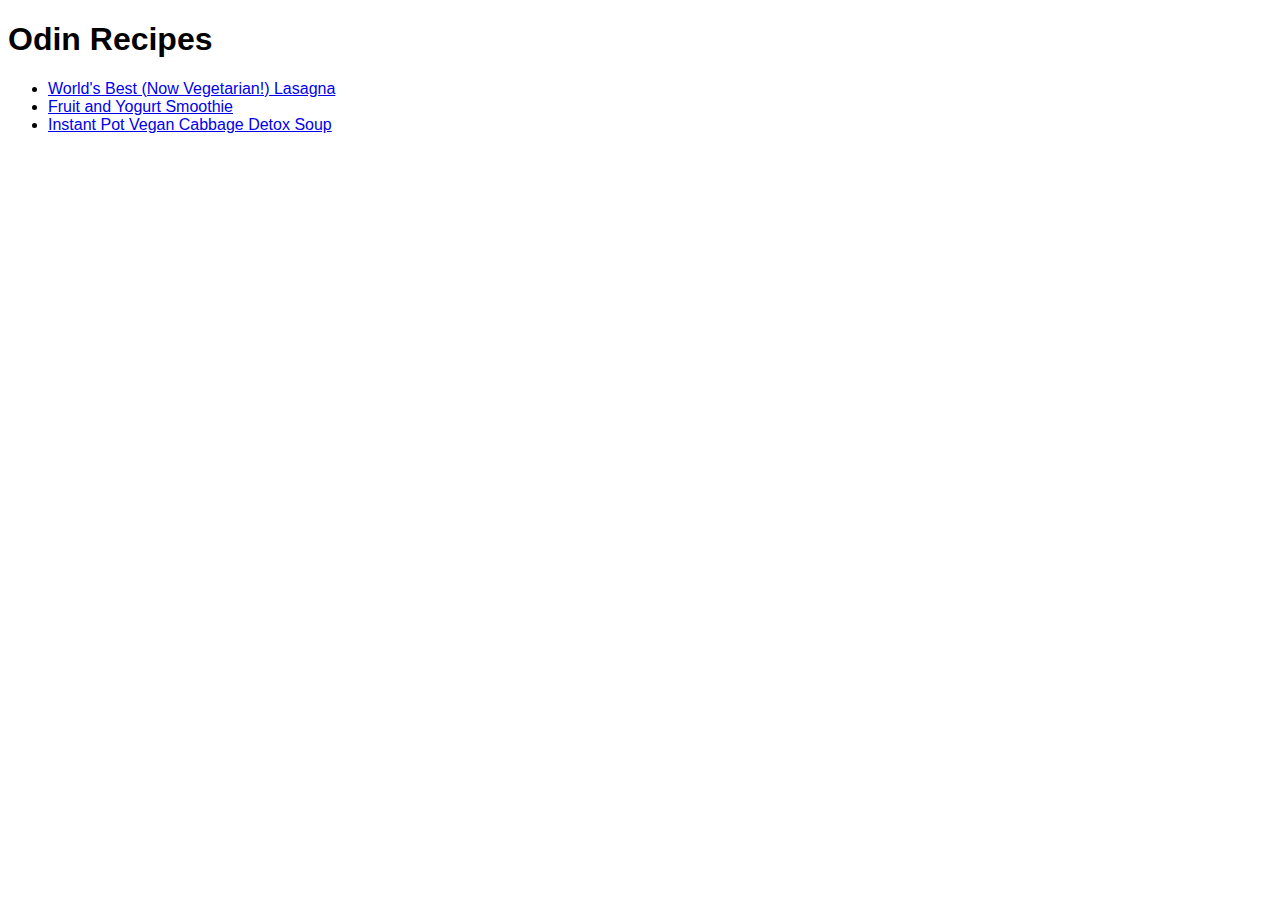
<file: index.html>
<!DOCTYPE html>
<html lang="en">
<head>
    <meta charset="UTF-8">
    <meta http-equiv="X-UA-Compatible" content="IE=edge">
    <meta name="viewport" content="width=device-width, initial-scale=1.0">
    <link rel="stylesheet" href="./css/styles.css">
    <title>Document</title>
</head>
<body>
    <h1>Odin Recipes</h1>
   <ul>
    <li><a href="./recipes/lasagna.html">World's Best (Now Vegetarian!) Lasagna</a></li>
    <li><a href="./recipes/smoothie.html">Fruit and Yogurt Smoothie</a></li>
    <li><a href="./recipes/detox-soup.html">Instant Pot Vegan Cabbage Detox Soup</a></li>
   </ul> 
</body>
</html>
</file>
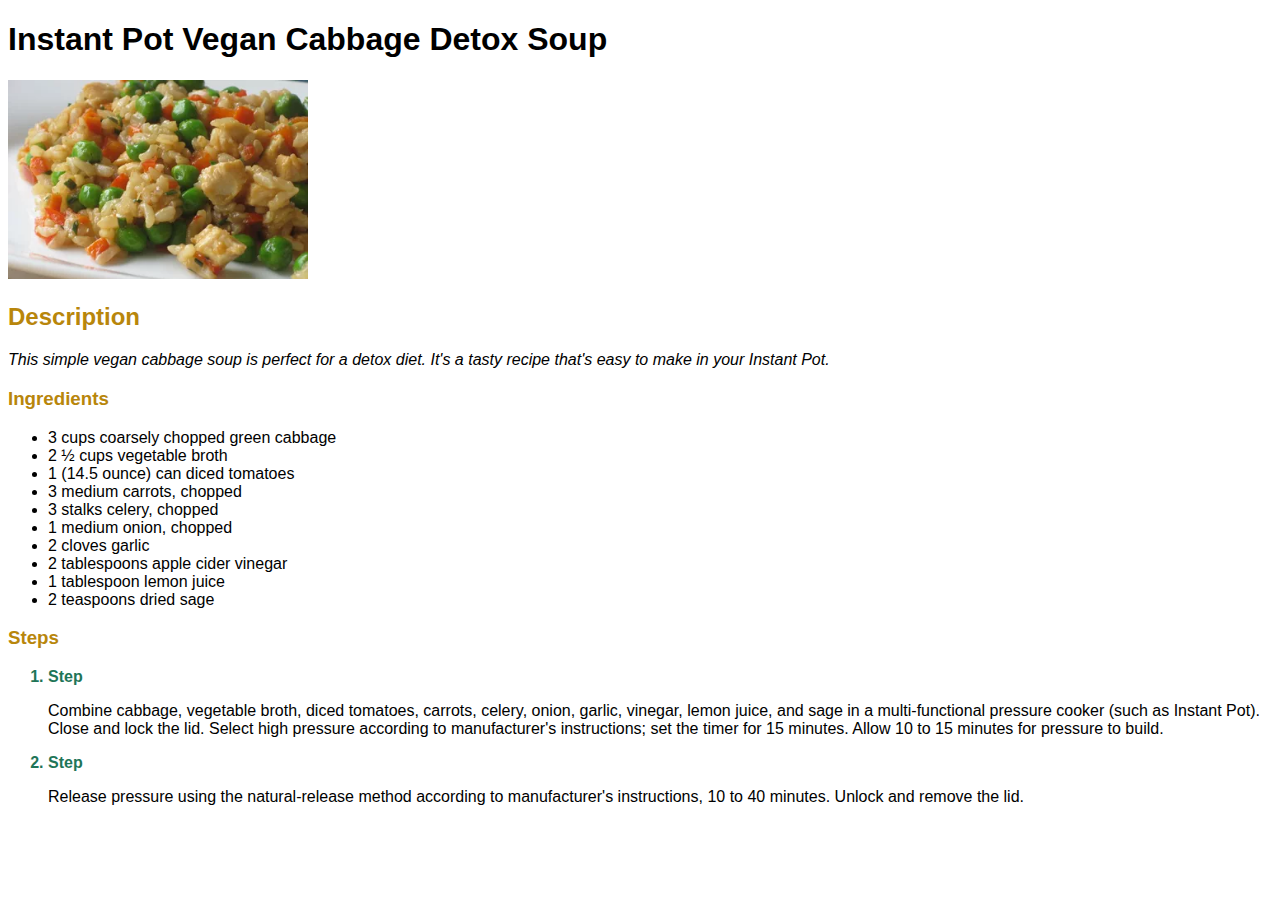
<file: recipes/detox-soup.html>
<!DOCTYPE html>
<html lang="en">
<head>
    <meta charset="UTF-8">
    <meta http-equiv="X-UA-Compatible" content="IE=edge">
    <meta name="viewport" content="width=device-width, initial-scale=1.0">
    <link rel="stylesheet" href="../css/styles.css">
    <title>Document</title>
</head>
<body>
    <h1>Instant Pot Vegan Cabbage Detox Soup</h1>
    <img src="../images/detox_soup.jpg" alt="Den bedste detox suppe">
    <h2>Description</h2>
    <p>This simple vegan cabbage soup is perfect for a detox diet. It's a tasty recipe that's easy to make in your Instant Pot.</p>
    <h3>Ingredients</h3>
    <ul>
        <li>3 cups coarsely chopped green cabbage</li>
        <li>2 ½ cups vegetable broth</li>
        <li>1 (14.5 ounce) can diced tomatoes</li>
        <li>3 medium carrots, chopped</li>
        <li>3 stalks celery, chopped</li>
        <li>1 medium onion, chopped</li>
        <li>2 cloves garlic</li>
        <li>2 tablespoons apple cider vinegar</li>
        <li>1 tablespoon lemon juice</li>
        <li>2 teaspoons dried sage</li>
    </ul>
    <h3>Steps</h3>
    <ol>
        <li>Step
            <p>Combine cabbage, vegetable broth, diced tomatoes, carrots, celery, onion, garlic, vinegar, lemon juice, and sage in a multi-functional pressure cooker (such as Instant Pot). Close and lock the lid. Select high pressure according to manufacturer's instructions; set the timer for 15 minutes. Allow 10 to 15 minutes for pressure to build.</p>
        </li>
        <li>Step
            <p>Release pressure using the natural-release method according to manufacturer's instructions, 10 to 40 minutes. Unlock and remove the lid.</p>
        </li>
    </ol>
</body>
</html>
</file>
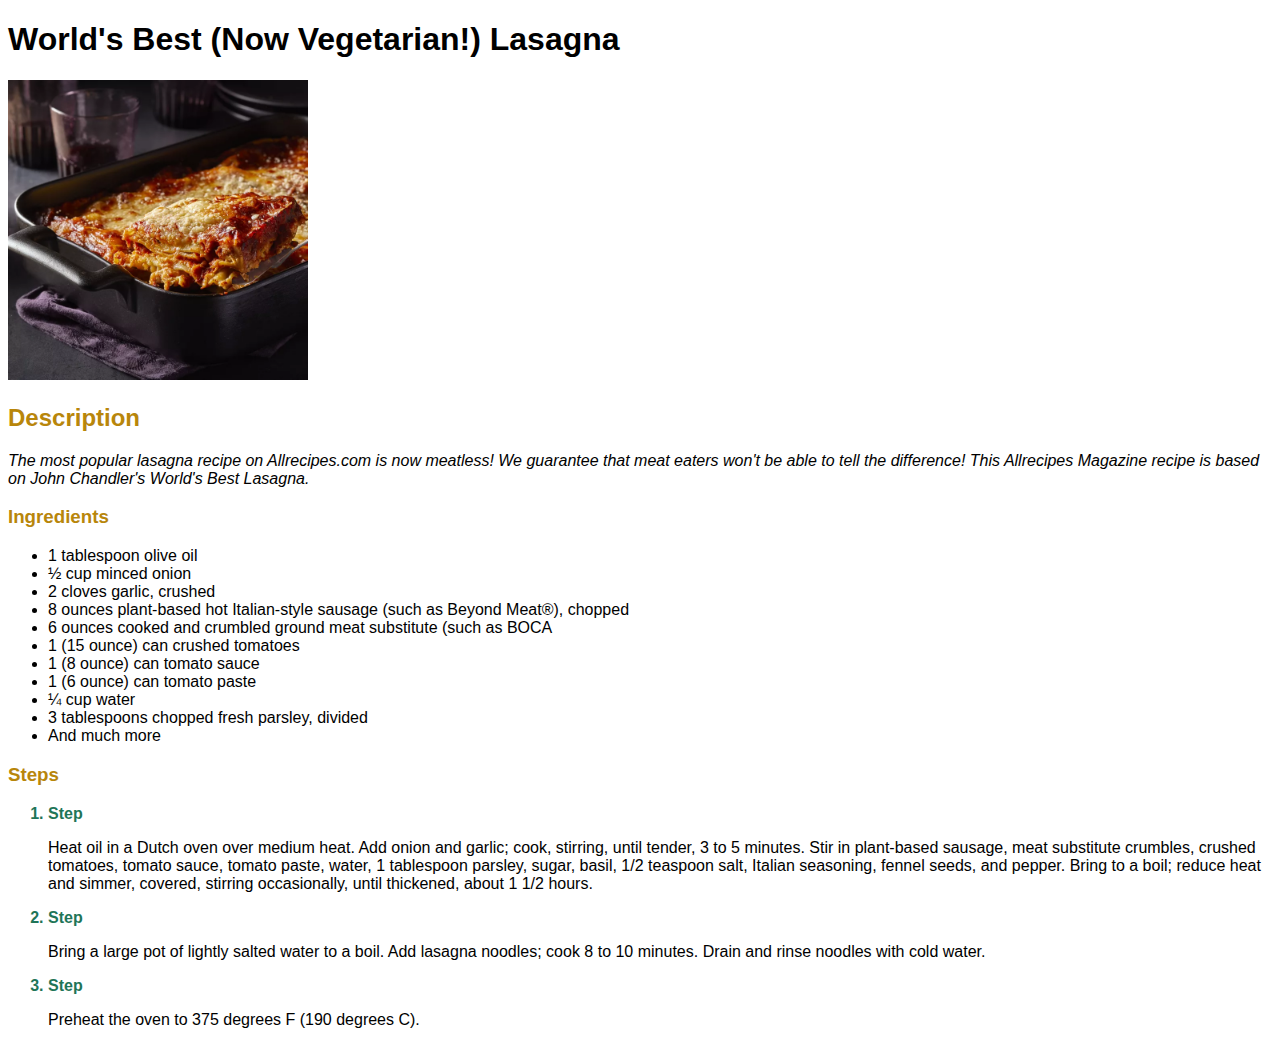
<file: recipes/lasagna.html>
<!DOCTYPE html>
<html lang="en">
<head>
    <meta charset="UTF-8">
    <meta http-equiv="X-UA-Compatible" content="IE=edge">
    <meta name="viewport" content="width=device-width, initial-scale=1.0">
    <link rel="stylesheet" href="../css/styles.css">
    <title>Document</title>
</head>
<body>
    <h1>World's Best (Now Vegetarian!) Lasagna</h1>
    <img src="../images/bedste_lasagne.jpg" alt="Den bedste, økologiske, lasagne">
    <h2>Description</h2>
    <p>The most popular lasagna recipe on Allrecipes.com is now meatless! We guarantee that meat eaters won't be able to tell the difference! This Allrecipes Magazine recipe is based on John Chandler's World's Best Lasagna.</p>
    <h3>Ingredients</h3>
    <ul>
        <li>1 tablespoon olive oil</li>
        <li>½ cup minced onion</li>
        <li>2 cloves garlic, crushed</li>
        <li>8 ounces plant-based hot Italian-style sausage (such as Beyond Meat®), chopped</li>
        <li>6 ounces cooked and crumbled ground meat substitute (such as BOCA</li>
        <li>1 (15 ounce) can crushed tomatoes</li>
        <li>1 (8 ounce) can tomato sauce</li>
        <li>1 (6 ounce) can tomato paste</li>
        <li>¼ cup water</li>
        <li>3 tablespoons chopped fresh parsley, divided</li>
        <li>And much more</li>
    </ul>
    <h3>Steps</h3>
    <ol>
        <li>Step
            <p>Heat oil in a Dutch oven over medium heat. Add onion and garlic; cook, stirring, until tender, 3 to 5 minutes. Stir in plant-based sausage, meat substitute crumbles, crushed tomatoes, tomato sauce, tomato paste, water, 1 tablespoon parsley, sugar, basil, 1/2 teaspoon salt, Italian seasoning, fennel seeds, and pepper. Bring to a boil; reduce heat and simmer, covered, stirring occasionally, until thickened, about 1 1/2 hours.</p>
        </li>
        <li>Step
            <p>Bring a large pot of lightly salted water to a boil. Add lasagna noodles; cook 8 to 10 minutes. Drain and rinse noodles with cold water.</p>
        </li>
        <li>Step
            <p>Preheat the oven to 375 degrees F (190 degrees C).</p>
        </li>
    </ol>

</body>
</html>
</file>
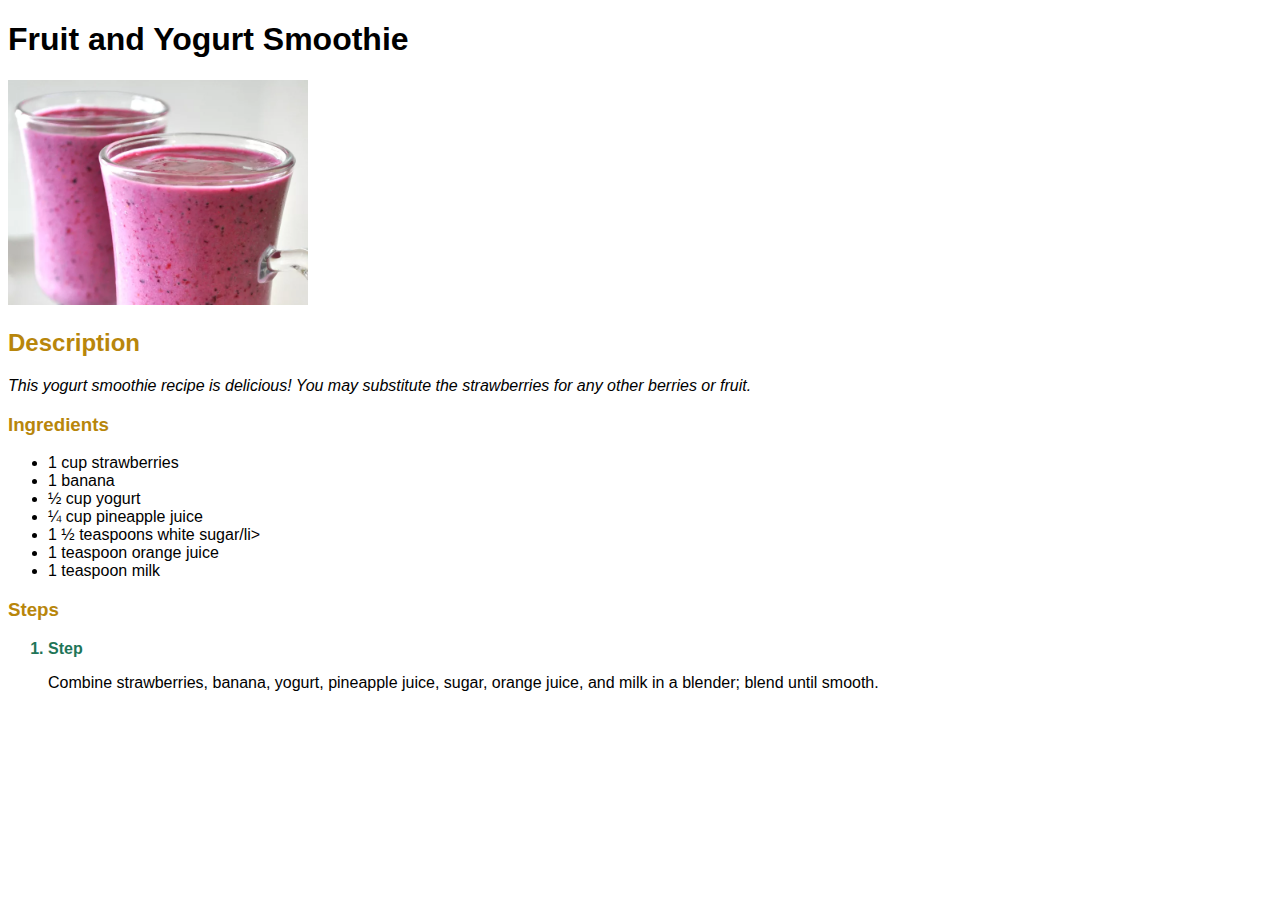
<file: recipes/smoothie.html>
<!DOCTYPE html>
<html lang="en">
<head>
    <meta charset="UTF-8">
    <meta http-equiv="X-UA-Compatible" content="IE=edge">
    <meta name="viewport" content="width=device-width, initial-scale=1.0">
    <link rel="stylesheet" href="../css/styles.css">
    <title>Document</title>
</head>
<body>
    <h1>Fruit and Yogurt Smoothie</h1>
    <img src="../images/fruit-and-yogurt-smoothie.jpg" alt="Den bedste youghurt smoothie">
    <h2>Description</h2>
    <p>This yogurt smoothie recipe is delicious! You may substitute the strawberries for any other berries or fruit.</p>
    <h3>Ingredients</h3>
    <ul>
        <li>1 cup strawberries</li>
        <li>1 banana</li>
        <li>½ cup yogurt</li>
        <li>¼ cup pineapple juice</li>
        <li>1 ½ teaspoons white sugar/li>
        <li>1 teaspoon orange juice</li>
        <li>1 teaspoon milk</li>
    </ul>
    <h3>Steps</h3>
    <ol>
        <li>Step
            <p>Combine strawberries, banana, yogurt, pineapple juice, sugar, orange juice, and milk in a blender; blend until smooth.</p>
        </li>
    </ol>
</body>
</html>
</file>
<file: css/styles.css>
* {
    font-family:Verdana, Geneva, Tahoma, sans-serif;
}
h2,
h3{
    color:#b8860b;
}
p {
    font-style: italic;
}
ol li {
    color:#1f7558;
    font-weight: bold;
}
ol li p {
    color:#000000;
    font-weight: normal;
    font-style: normal;
}
img {
    width: 300px;
    height: auto;
}
</file>
